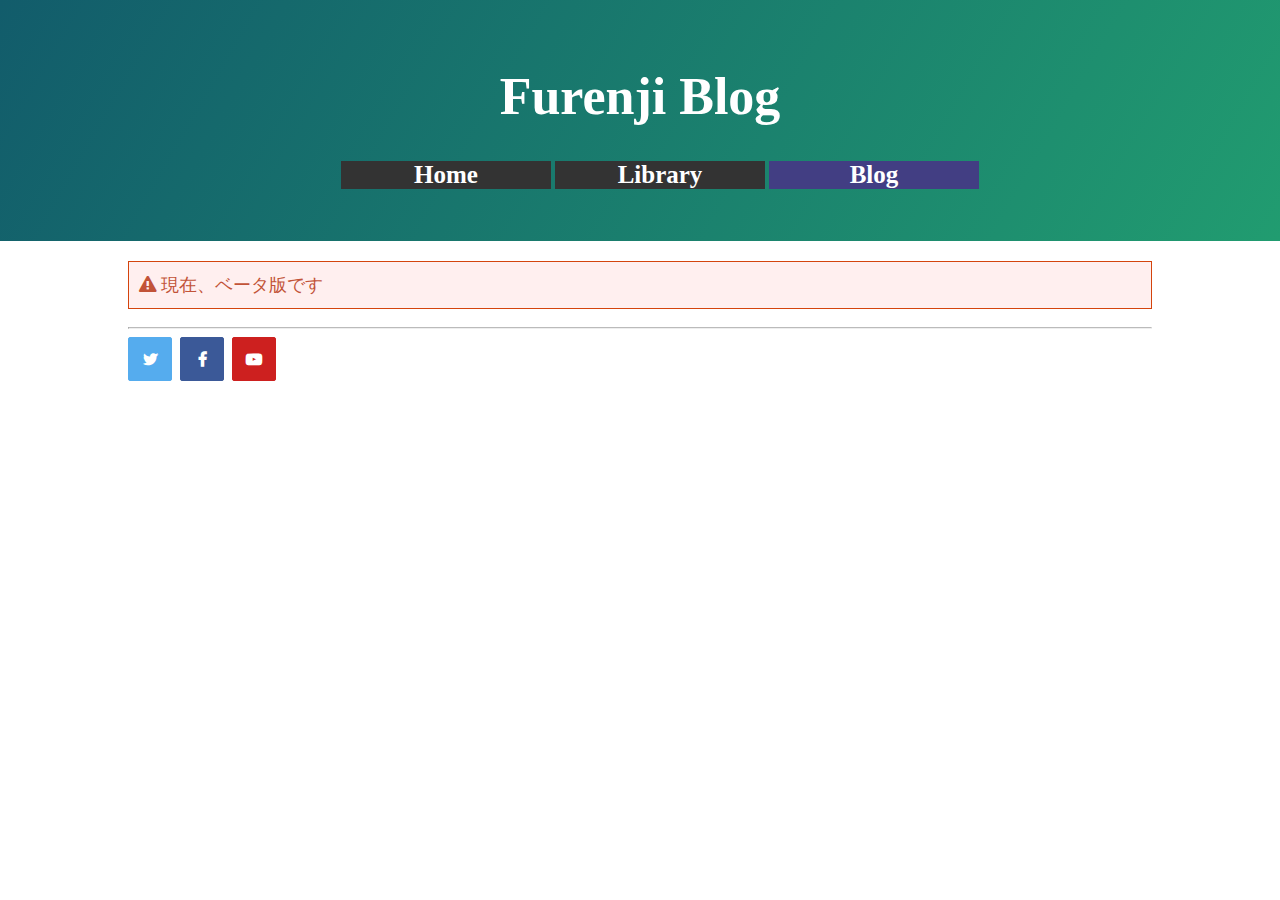
<file: index.html>
<!DOCTYPE html>
<html lang="en-US">
<head>
  <meta http-equiv="Content-Type" content="text/html; charset=UTF-8">
  <title>furenjiapps</title>
  <head prefix="og: http://ogp.me/ns# fb: http://ogp.me/ns/fb# website: http://ogp.me/ns/website#">
    <meta property="og:url" content="furenjiapps.ga" />
    <meta property="og:type" content="website" />
    <meta property="og:title" content="Furenji Blog" />
    <meta property="og:description" content="Furenji Blog" />
    <meta property="og:site_name" content="FurenjiBlog" />
    <meta property="og:image" content="logo.png" />
    <meta name="twitter:card" content="Summary" />
    <meta name="twitter:site" content="@FurenjiCH" />
    <meta name="viewport" content="width=device-width, initial-scale=1">
    <meta name="theme-color" content="#177878">
    <link rel="stylesheet" href="Common.css">
    <link rel="stylesheet" href="./highlight/styles/tomorrow-night-eighties.css">
    <script src="./highlight/highlight.pack.js"></script>
    <script src="jquery-3.5.1.min.js"></script>
    <script src="marked.min.js"></script>
  </head>
  <body>
    <section class="page-header">
      <h1 class="HeaderText noselect" onclick="showarticle('記事/test.md');">Furenji Blog</h1>
<ul id="nav" class="center">
        <li><a href=https://furenjiapps.space  class="noselect">Home</a></li>

        <li><a href=https://furenjiapps.space/library.html  class="noselect">Library</a></li>
        <li class="navselect"><a href=index.html  class="noselect">Blog</a></li>
      </ul>
      <h2 class="project-tagline"></h2>
    </section>
   
    <section class="main-content">
      <div class="alert">
        &#xf071;
        現在、ベータ版です
    </div>
 
      <hr>
      <footer class="site-footer">
        <ul class="follow-me">
          <li><a href="https://twitter.com/furenjich"></a></li>
          <li><a href="https://www.facebook.com/channel.furenji"></a></li>
          <li><a href="https://www.youtube.com/channel/UCujMmZAxuQvyJZz_pwqacSA?view_as=subscriber"></a></li>
        </ul>
      </footer>
    </section>
  </body>
  <script>
    hljs.initHighlightingOnLoad() ;
    $(".UsingDe ul").css("display","none"); 
    $(".UsingDe a").click(function(){
       var css = $(($(this).parent().children()[1]));
       var atag = $(($(this).parent().children()[0]));
       if(css.css("display") == "none"){
        css.css("display","");
        atag.css("border-bottom-left-radius","0"); 
        atag.css("border-bottom-right-radius","0"); 
       }else{
        css.css("display","none");
        atag.css("border-bottom-left-radius",""); 
        atag.css("border-bottom-right-radius",""); 
       }
       
       array.forEach(element => {
         
       });
  });
  function showarticle(path)
  {
    $.get(path, function(data){
      $("#showregion").html(marked(data));
});
  }
  console.log($(".UsingDe a").html);
  </script>
</html>
</file>
<file: highlight/styles/tomorrow-night-eighties.css>
/* Tomorrow Night Eighties Theme */
/* Original theme - https://github.com/chriskempson/tomorrow-theme */
/* http://jmblog.github.com/color-themes-for-google-code-highlightjs */

/* Tomorrow Comment */
.hljs-comment,
.hljs-quote {
  color: #999999;
}
code,pre
{
  background-color: #2d2d2d;
}
/* Tomorrow Red */
.hljs-variable,
.hljs-template-variable,
.hljs-tag,
.hljs-name,
.hljs-selector-id,
.hljs-selector-class,
.hljs-regexp,
.hljs-deletion {
  color: #f2777a;
}

/* Tomorrow Orange */
.hljs-number,
.hljs-built_in,
.hljs-builtin-name,
.hljs-literal,
.hljs-type,
.hljs-params,
.hljs-meta,
.hljs-link {
  color: #f99157;
}

/* Tomorrow Yellow */
.hljs-attribute {
  color: #ffcc66;
}

/* Tomorrow Green */
.hljs-string,
.hljs-symbol,
.hljs-bullet,
.hljs-addition {
  color: #99cc99;
}

/* Tomorrow Blue */
.hljs-title,
.hljs-section {
  color: #6699cc;
}

/* Tomorrow Purple */
.hljs-keyword,
.hljs-selector-tag {
  color: #cc99cc;
}

.hljs {
  display: block;
  overflow-x: auto;
  background: #2d2d2d;
  color: #cccccc;
  padding: 0.5em;
}

.hljs-emphasis {
  font-style: italic;
}

.hljs-strong {
  font-weight: bold;
}
</file>
<file: Common.css>
/*! normalize.css v3.0.2 | MIT License | git.io/normalize */

@import url("https://fonts.googleapis.com/css?family=Open+Sans:400,700");
html {
  font: Consolas, "Liberation Mono", Menlo, Courier, monospace;
  -ms-text-size-adjust: 100%;
  -webkit-text-size-adjust: 100%
}
@font-face {
	font-family: 'CFK';
	src: url('NotoSansCJKjp-Regular.woff'); /* IE9 Compat Modes */
	src: url('NotoSansCJKjp-Regular.woff') format('woff'), /* woff - Modern Browsers */
}
.alert {
  font-family: 'FontAwesome';
  background-color:#FFEFEF;
  margin:0 0 1em 0; padding:10px;
  color:#C25338;
  border:1px solid #D4440D;
  line-height:1.5;
  clear:both;
  background-repeat:no-repeat;
  background-position:5px 5px;

}
del {

  background-position: 0 50%;
  background-size: 0% 0px;
  background-repeat: repeat-x;
  text-decoration: none;
}
@font-face {
    font-family: 'FontAwesome';
    src: url('fontawesome/fonts/fontawesome-webfont.woff') format('woff'), url('fontawesome/fonts/fontawesome-webfont.ttf') format('truetype');
  }
#nav {
  list-style: none;
  overflow: hidden;
  text-align: center;

}
.noselect
{
  user-select:none; -moz-user-select: none; -webkit-user-select: none; -ms-user-select: none;
}
 
#nav li:not(navselect) {

  background-color: #333;


}
#nav .navselect{
  background-color: rgb(66, 62, 131);
}
#nav li{
  width: 210px;
  list-style-type: none; /* リストのマーカーを消去 */
  display: inline-block; /* 横並びに */
  font-size:25px;
}
#nav li a {
  text-decoration: none;
  color: #fff;
  font-weight: bold;
  text-align: center;
 

}
 .UsingDe ul
 {
  
list-style-type: none;
padding-left: 0;
background-color: #5bbaac;
margin:0;
 }
 .UsingDe ul li
 {
cursor:cell;
 }
  .UsingDe a {
    -moz-box-shadow: 0px 2px 13px 2px #7a8eb9;
    -webkit-box-shadow: 0px 2px 13px 2px #7a8eb9;
    box-shadow: 0px 2px 13px 2px #7a8eb9;
    background:-webkit-gradient(linear, left top, left bottom, color-stop(0.05, #637aad), color-stop(1, #5972a7));
    background:-moz-linear-gradient(top, #637aad 5%, #5972a7 100%);
    background:-webkit-linear-gradient(top, #637aad 5%, #5972a7 100%);
    background:-o-linear-gradient(top, #637aad 5%, #5972a7 100%);
    background:-ms-linear-gradient(top, #637aad 5%, #5972a7 100%);
    background:linear-gradient(to bottom, #637aad 5%, #5972a7 100%);
    filter:progid:DXImageTransform.Microsoft.gradient(startColorstr='#637aad', endColorstr='#5972a7',GradientType=0);
    background-color:#637aad;
    -webkit-border-radius:15px;
    -moz-border-radius:15px;
    border-radius:15px;
    border:2px solid #314179;
   
    display:inline-block;
    cursor:pointer;
    color:#ffffff;
    font-family:Verdana;
    font-size:14px;
    font-weight:bold;
    padding:12px 16px;
    text-decoration:none;
    
  }
  .UsingDe a:hover {
    background:-webkit-gradient(linear, left top, left bottom, color-stop(0.05, #5972a7), color-stop(1, #637aad));
    background:-moz-linear-gradient(top, #5972a7 5%, #637aad 100%);
    background:-webkit-linear-gradient(top, #5972a7 5%, #637aad 100%);
    background:-o-linear-gradient(top, #5972a7 5%, #637aad 100%);
    background:-ms-linear-gradient(top, #5972a7 5%, #637aad 100%);
    background:linear-gradient(to bottom, #5972a7 5%, #637aad 100%);
    filter:progid:DXImageTransform.Microsoft.gradient(startColorstr='#5972a7', endColorstr='#637aad',GradientType=0);
    background-color:#5972a7;
  }
  .UsingDe a:active {
    position:relative;
    top:1px;
  }
  .UsingBadge {
    box-shadow:inset 0px 34px 0px -15px #b54b3a;
    background-color:#a73f2d;
    border-radius:4px;
    border:1px solid #241d13;

    cursor:pointer;
    color:#ffffff;
    font-family:Times New Roman;
    font-size:15px;
    font-weight:bold;
    
    text-decoration:none;
    text-align: center;
    margin-top:auto;
    margin-bottom: auto;
  }
  .UsingBadge:hover {
    background-color:#b34332;
  }
  .UsingBadge:active {
    position:relative;
    top:1px;
  }
  

a
{
    color: #5858ed;
    text-decoration: none;
}
.link1
{
    padding: 0 10px;
    background-image: linear-gradient(to right, rgba(0, 0, 0, 0) 50%, rgb(49, 170, 226) 50%);
    background-position: 0 0;
    background-size: 200% auto;
    transition: .3s;
  }
  
  .link1:hover{
    background-position: -100% 0;
    color: #fff;
  }

  .link2{
    position: relative;
    display: inline-block;
    transition: .3s;
  }
  
  .link2::after {
    position: absolute;
    bottom: 0;
    left: 50%;
    content: '';
    width: 0;
    height: 2px;
    background-color: #31aae2;
    transition: .3s;
    transform: translateX(-50%);
  }
  
  a:hover::after{
    width: 100%;
  }
body {
  margin: 0
}

h1 {
  font-size: 2em;
  margin: 0.67em 0
}

img {
  border: 0
}


hr {
  box-sizing: content-box;
  height: 0;
  border-top: 1px solid #bbb;
}




.page-header {
    padding: 2rem 1rem;
  color: #fff;
  text-align: center;
  background-color: #159957;
  background-image: linear-gradient(120deg,#125c6b, #219c70)
}



  .HeaderText {
    font-size: 3.25rem
  }



.main-content {
  word-wrap: break-word
}

.main-content :first-child {
  margin-top: 0
}
  .main-content {
    max-width: 64rem;
    padding: 2rem 6rem;
    margin: 0 auto;
    font-size: 1.1rem
  }


.main-content img {
  max-width: 100%
}

section code {
  font-family: Consolas, "Liberation Mono", Menlo, Courier, monospace;
  font-size: 0.9rem;
}

pre {
  font: 1rem Consolas, "Liberation Mono", Menlo, Courier, monospace;
}

code {
  font-size: 0.9rem;
  cursor:copy;
  margin-left: 50px;
}


.site-footer-owner {
  display: block;
  font-weight: bold
}

.site-footer-credits {
  color: #819198
}.follow-me {
    list-style: none;
    margin: 0 0 -8px;
    overflow: hidden;
    padding: 0;
    text-align: center;
  }
  .follow-me li {
    float: left;
    margin: 0 8px 8px 0;
    padding: 0;
    text-align: center;
  }
  .follow-me li a::before {
    border-style: solid;
    border-width: 1px;
    -webkit-border-radius: 2px;
    border-radius: 2px;
    color: #fff;
    display: inline-block;
    font-family: "FontAwesome";
    font-weight: 600;
    font-size: 16px;
    height: 42px; /* Button height */
    line-height: 42px; /* Button height */
    -webkit-transition: all .3s ease;
    transition: all .3s ease;
    text-align: center;
    width: 42px; /* Button width */
  }
  .main-content {
    padding: 20px;
    min-height: 100%;
    margin: 0 auto -50px;
  }
  .wrapper {
    margin: 0;
    display: flex;
    flex-flow: column;
    min-height: 100vh;
}
main {
    background: #ffffff;
    flex: 1;
}

  .follow-me li a[href*="amazon.co.jp"]::before,
  .follow-me li a[href*="amazon.com"]::before         { border-color: #ff9900; background-color: #ff9900; content: "\f270"; }
  .follow-me li a[href*="codepen.io"]::before         { border-color: #000000; background-color: #000000; content: "\f1cb"; }
 
  .follow-me li a[href*="delicious.com"]::before      { border-color: #3399ff; background-color: #3399ff; content: "\f1a5"; }
  .follow-me li a[href*="deviantart.com"]::before     { border-color: #05cc47; background-color: #05cc47; content: "\f1bd"; }
  .follow-me li a[href*="digg.com"]::before           { border-color: #000000; background-color: #000000; content: "\f1a6"; }
  .follow-me li a[href*="dribble.com"]::before        { border-color: #000000; background-color: #ea4c89; content: "\f17d"; }
  .follow-me li a[href*="dropbox.com"]::before        { border-color: #007ee5; background-color: #007ee5; content: "\f16b"; }
  .follow-me li a[href*="facebook.com"]::before       { border-color: #3b5998; background-color: #3b5998; content: "\f09a"; }
  .follow-me li a[href*="feedly.com"]::before         { border-color: #6cc655; background-color: #6cc655; content: "\f09e"; }
  .follow-me li a[href*="flickr.com"]::before         { border-color: #0063cc; background-color: #0063dc; content: "\f16e"; }
  .follow-me li a[href*="foursquare.com"]::before     { border-color: #f94877; background-color: #f94877; content: "\f180"; }
  .follow-me li a[href*="github.com"]::before         { border-color: #181717; background-color: #181717; content: "\f09b"; }
  .follow-me li a[href*="plus.google.com"]::before    { border-color: #dc4e41; background-color: #dc4e41; content: "\f0d5"; }
  .follow-me li a[href*="b.hatena.ne.jp"]::before     { border-color: #008fde; background-color: #008fde; content: "\f027"; font-family: blogicon; }
  .follow-me li a[href*="instagram.com"]::before      { border-color: #125688; background-color: #125688; content: "\f16d"; }
  .follow-me li a[href*="last.fm"]::before            { border-color: #d51007; background-color: #d51007; content: "\f202"; }
  .follow-me li a[href*="linkedin.com"]::before       { border-color: #0077b5; background-color: #0077b5; content: "\f0e1"; }
  .follow-me li a[href*="nicovideo.jp"]::before       { border-color: #eaeaea; background-color: #eaeaea; content: "\f047"; font-family: blogicon; }
  .follow-me li a[href*="pinterest.com"]::before      { border-color: #bd081c; background-color: #bd081c; content: "\f0d2"; }
  .follow-me li a[href*="getpocket.com"]::before      { border-color: #ef3f56; background-color: #ef3f56; content: "\f265"; }
  .follow-me li a[href*="reddit.com"]::before         { border-color: #ff4500; background-color: #ff4500; content: "\f1a1"; }
  .follow-me li a[href*="skype.com"]::before,
  .follow-me li a[href*="skype:"]::before             { border-color: #00aff0; background-color: #00aff0; content: "\f17e"; }
  .follow-me li a[href*="slideshare.net"]::before     { border-color: #2d2d2d; background-color: #2d2d2d; content: "\f1e7"; }
  .follow-me li a[href*="spotify.com"]::before        { border-color: #84bd00; background-color: #84bd00; content: "\f1bc"; }
  .follow-me li a[href*="steamcommunity.com"]::before { border-color: #171a21; background-color: #171a21; content: "\f1b6"; }
  .follow-me li a[href*="stumbleupon.com"]::before    { border-color: #eb4929; background-color: #eb4929; content: "\f1a4"; }
  .follow-me li a[href*="tumblr.com"]::before         { border-color: #36465d; background-color: #36465d; content: "\f173"; }
  .follow-me li a[href*="twitch.tv"]::before          { border-color: #6441a5; background-color: #6441a5; content: "\f1e8"; }
  .follow-me li a[href*="twitter.com"]::before        { border-color: #55acee; background-color: #55acee; content: "\f099";}
  .follow-me li a[href*="vimeo.com"]::before          { border-color: #1ab7ea; background-color: #1ab7ea; content: "\f27d"; }
  .follow-me li a[href*="vine.co"]::before            { border-color: #11b58a; background-color: #11b58a; content: "\f1ca"; }
  .follow-me li a[href*="weibo.com"]::before          { border-color: #e6162d; background-color: #e6162d; content: "\f18a"; }
  .follow-me li a[href*="whatsapp.com"]::before       { border-color: #64d548; background-color: #64d548; content: "\f232"; }
  .follow-me li a[href*="wordpress.com"]::before,
  .follow-me li a[href*="wordpress.org"]::before      { border-color: #21759b; background-color: #21759b; content: "\f19a"; }
  .follow-me li a[href*="youtube.com"]::before        { border-color: #cd201f; background-color: #cd201f; content: "\f16a"; }
  .follow-me li a[href$="/feed"]::before              { border-color: #ffa500; background-color: #ffa500; content: "\f09e"; }
  .follow-me li a[href$="/subscribe"]::before         { border-color: #363636; background-color: #363636; content: "\f000"; font-family: blogicon; }
  .follow-me li a:hover::before {
    background-color: #fff;
  }
  .follow-me li a[href*="amazon.co.jp"]:hover::before,
  .follow-me li a[href*="amazon.com"]:hover::before         { color: #ff9900; }
  .follow-me li a[href*="codepen.io"]:hover::before         { color: #000000; }
  .follow-me li a[href*="delicious.com"]:hover::before      { color: #3399ff; }
  .follow-me li a[href*="deviantart.com"]:hover::before     { color: #05cc47; }
  .follow-me li a[href*="digg.com"]:hover::before           { color: #000000; }
  .follow-me li a[href*="dribble.com"]:hover::before        { color: #ea4c89; }
  .follow-me li a[href*="dropbox.com"]:hover::before        { color: #007ee5; }
  .follow-me li a[href*="facebook.com"]:hover::before       { color: #3b5998; }
  .follow-me li a[href*="feedly.com"]:hover::before         { color: #6cc655; }
  .follow-me li a[href*="flickr.com"]:hover::before         { color: #0063dc; }
  .follow-me li a[href*="foursquare.com"]:hover::before     { color: #f94877; }
  .follow-me li a[href*="github.com"]:hover::before         { color: #181717; }
  .follow-me li a[href*="plus.google.com"]:hover::before    { color: #dc4e41; }
  .follow-me li a[href*="b.hatena.ne.jp"]:hover::before     { color: #008fde; }
  .follow-me li a[href*="instagram.com"]:hover::before      { color: #125688; }
  .follow-me li a[href*="last.fm"]:hover::before            { color: #d51007; }
  .follow-me li a[href*="linkedin.com"]:hover::before       { color: #0077b5; }
  .follow-me li a[href*="nicovideo.jp"]:hover::before       { color: #eaeaea; }
  .follow-me li a[href*="pinterest.com"]:hover::before      { color: #bd081c; }
  .follow-me li a[href*="getpocket.com"]:hover::before      { color: #ef3f56; }
  .follow-me li a[href*="reddit.com"]:hover::before         { color: #ff4500; }
  .follow-me li a[href*="skype.com"]:hover::before,
  .follow-me li a[href*="skype:"]:hover::before             { color: #00aff0; }
  .follow-me li a[href*="slideshare.net"]:hover::before     { color: #2d2d2d; }
  .follow-me li a[href*="spotify.com"]:hover::before        { color: #84bd00; }
  .follow-me li a[href*="steamcommunity.com"]:hover::before { color: #171a21; }
  .follow-me li a[href*="stumbleupon.com"]:hover::before    { color: #eb4929; }
  .follow-me li a[href*="tumblr.com"]:hover::before         { color: #36465d; }
  .follow-me li a[href*="twitch.tv"]:hover::before          { color: #6441a5; }
  .follow-me li a[href*="twitter.com"]:hover::before        { color: #55acee; }
  .follow-me li a[href*="vimeo.com"]:hover::before          { color: #1ab7ea; }
  .follow-me li a[href*="vine.co"]:hover::before            { color: #11b58a; }
  .follow-me li a[href*="weibo.com"]:hover::before          { color: #e6162d; }
  .follow-me li a[href*="whatsapp.com"]:hover::before       { color: #64d548; }
  .follow-me li a[href*="wordpress.com"]:hover::before,
  .follow-me li a[href*="wordpress.org"]:hover::before      { color: #21759b; }
  .follow-me li a[href*="youtube.com"]:hover::before        { color: #cd201f; }
  .follow-me li a[href$="/feed"]:hover::before              { color: #ffa500; }
  .follow-me li a[href$="/subscribe"]:hover::before         { color: #363636; }
</file>
